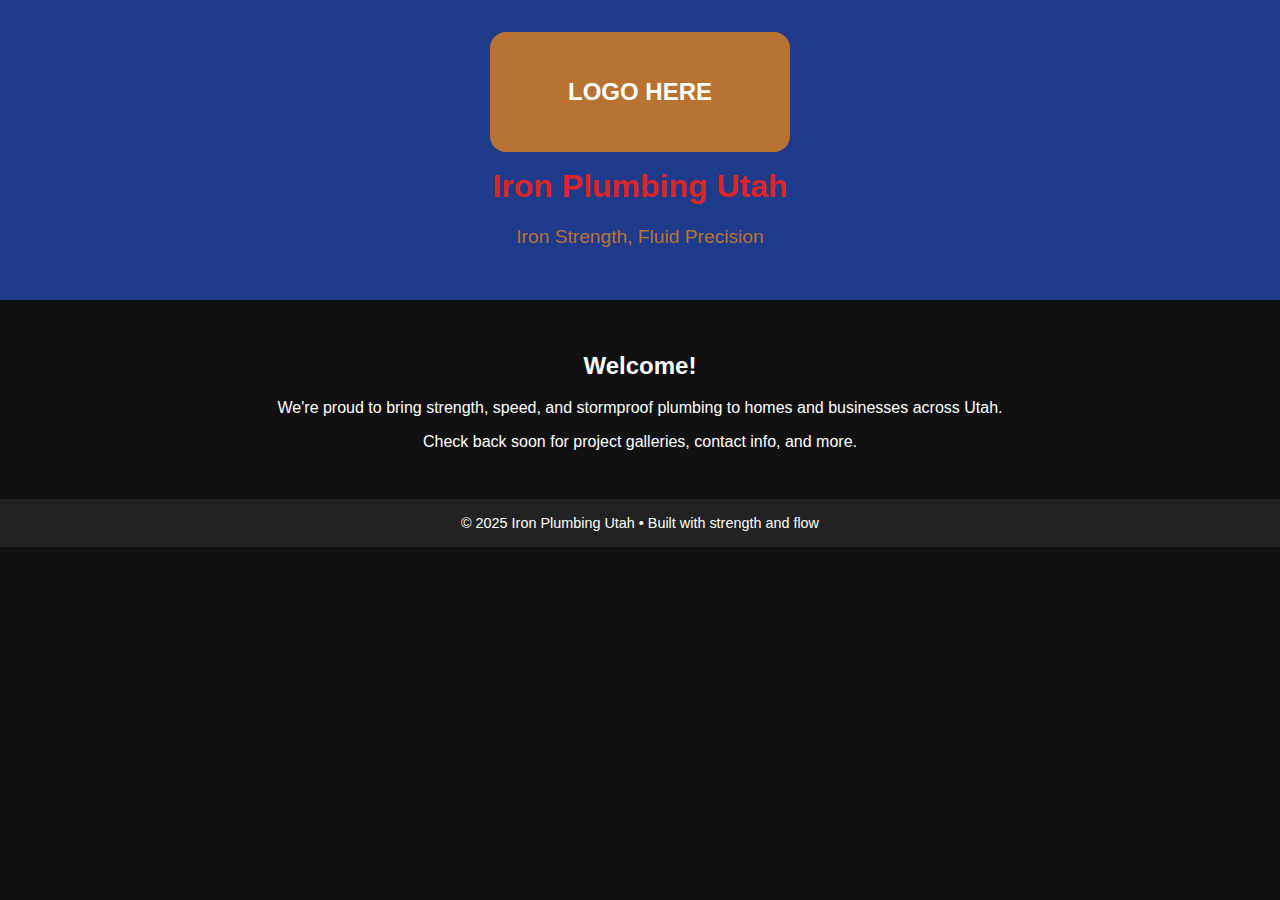
<file: index_with_placeholder.html>
<!DOCTYPE html>
<html lang="en">
<head>
  <meta charset="UTF-8" />
  <meta name="viewport" content="width=device-width, initial-scale=1.0"/>
  <title>Iron Plumbing Utah</title>
  <link rel="stylesheet" href="styles.css" />
  <style>
    body {
      margin: 0;
      font-family: 'Arial Black', sans-serif;
      background-color: #111; /* Dark gray instead of pure black */
      color: white;
      text-align: center;
    }

    header {
      padding: 2rem 1rem;
      background-color: #1E3A8A;
    }

    header img {
      max-width: 350px;
      width: 80%;
      height: auto;
    }

    .logo-placeholder {
      width: 80%;
      max-width: 300px;
      height: 120px;
      background-color: #B87333;
      margin: 0 auto;
      display: flex;
      align-items: center;
      justify-content: center;
      font-size: 1.5rem;
      color: white;
      font-weight: bold;
      border-radius: 1rem;
    }

    h1 {
      font-size: 2rem;
      color: #DC2626;
      margin-top: 1rem;
    }

    p.slogan {
      font-size: 1.2rem;
      margin-top: 0.5rem;
      color: #B87333;
    }

    main {
      padding: 2rem;
    }

    footer {
      background: #222;
      color: white;
      padding: 1rem;
      font-size: 0.9rem;
    }
  </style>
</head>
<body>
  <header>
    <!-- If real logo missing, show fallback -->
    <div class="logo-placeholder">LOGO HERE</div>
    <h1>Iron Plumbing Utah</h1>
    <p class="slogan">Iron Strength, Fluid Precision</p>
  </header>

  <main>
    <h2>Welcome!</h2>
    <p>We're proud to bring strength, speed, and stormproof plumbing to homes and businesses across Utah.</p>
    <p>Check back soon for project galleries, contact info, and more.</p>
  </main>

  <footer>
    &copy; 2025 Iron Plumbing Utah • Built with strength and flow
  </footer>
</body>
</html>
</file>
<file: styles.css>
body {
  margin: 0;
  font-family: 'Arial Black', sans-serif;
  background-color: #000;
  color: white;
  text-align: center;
}
header {
  padding: 2rem 1rem;
  background-color: #1E3A8A;
}
header img {
  max-width: 350px;
  width: 80%;
  height: auto;
}
h1 {
  font-size: 2rem;
  color: #DC2626;
  margin-top: 1rem;
}
p.slogan {
  font-size: 1.2rem;
  margin-top: 0.5rem;
  color: #B87333;
}
main {
  padding: 2rem;
}
footer {
  background: #222;
  color: white;
  padding: 1rem;
  font-size: 0.9rem;
}
form input, form textarea {
  width: 80%;
  margin: 0.5rem 0;
  padding: 0.5rem;
  font-size: 1rem;
  border: none;
  border-radius: 0.5rem;
}
form button {
  padding: 0.6rem 2rem;
  background: #DC2626;
  color: white;
  border: none;
  border-radius: 0.5rem;
  font-weight: bold;
  cursor: pointer;
}
.gallery img {
  width: 30%;
  margin: 1%;
  border-radius: 10px;
}
</file>
